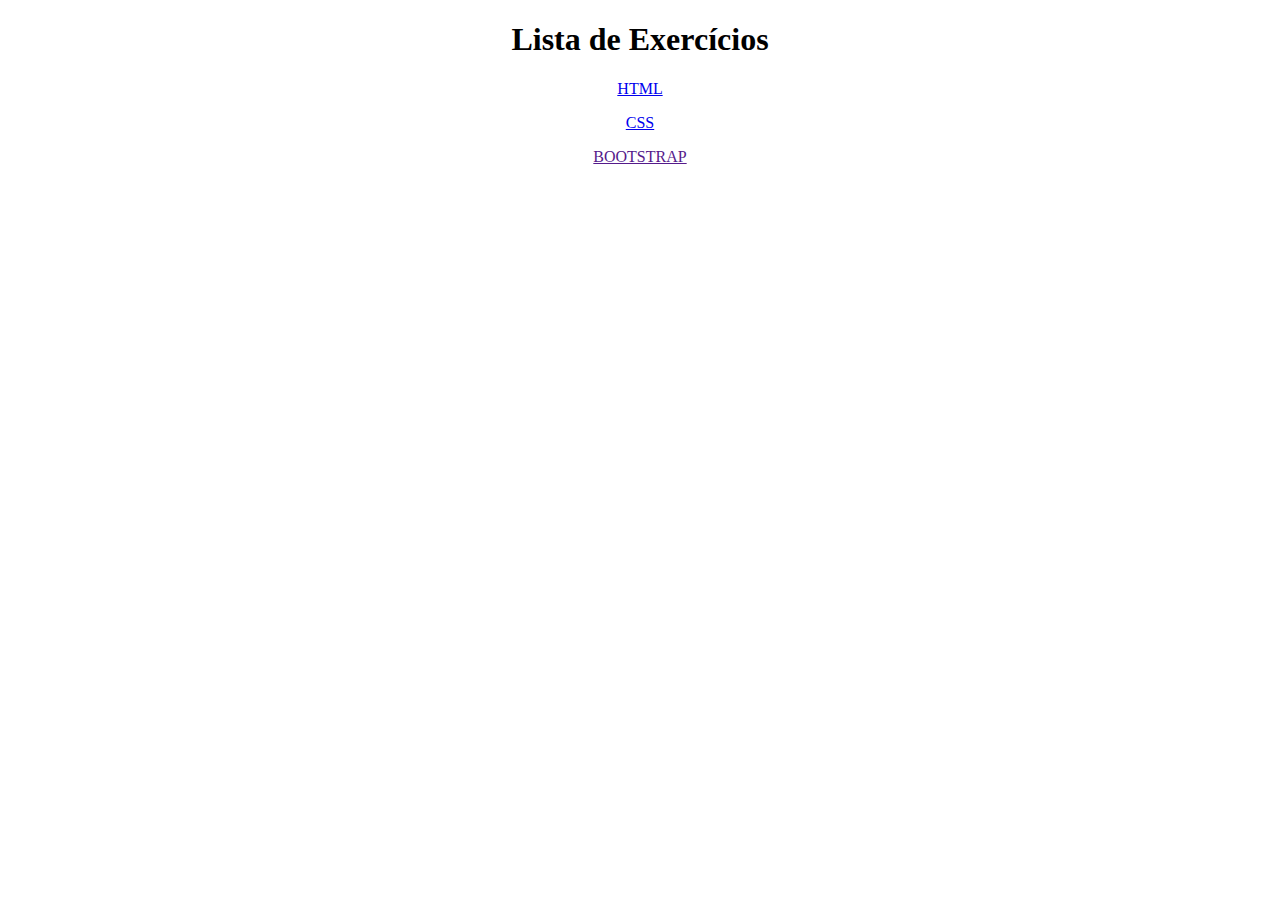
<file: Exercícios/index.html>
<!DOCTYPE html>
<html lang="en" dir="ltr">
	<head>
		<meta charset="utf-8">
		<title>Exercícios Práticos</title>
	</head>
	<body>

		<h1><center> Lista de Exercícios </center></h1>
		<p><center> <a href="html/index.html">HTML </center></a></p>
		<p><center> <a href="css/index.html">CSS </center></a></p>
		<p><center> <a href="">BOOTSTRAP </center></a></p>

	</body>
</html>
</file>
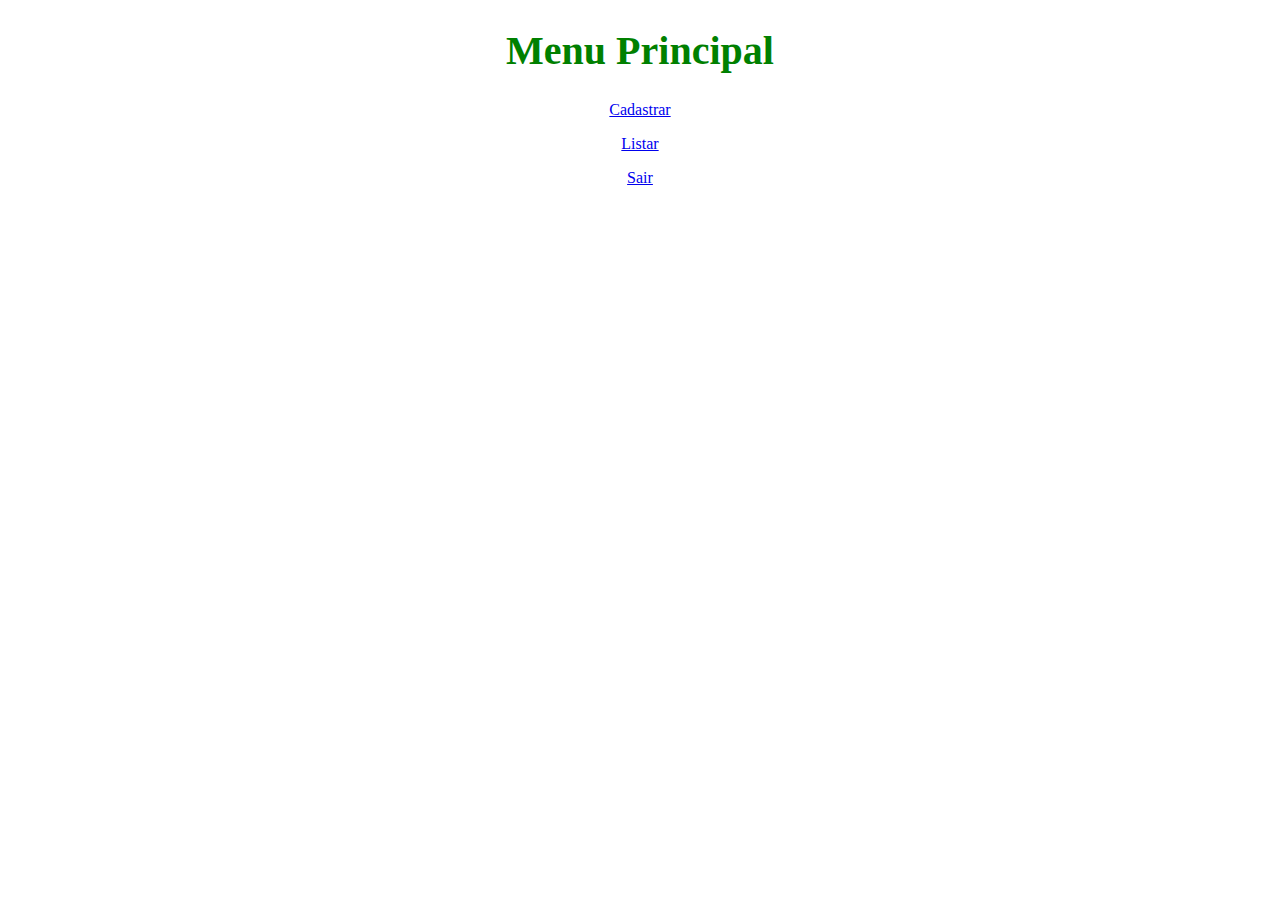
<file: Exercícios/css/index.html>
<!DOCTYPE html>
<html lang="en" dir="ltr">
  <head>
    <meta charset="utf-8">
    <link rel="stylesheet" href="style.css">
    <title>Menu Principal HTML</title>
  </head>
  <body>
    <center>
    <h1>Menu Principal</h1>
    <p><a href="cadastro.html">Cadastrar</a></p>
    <p><a href="lista.html">Listar</a></p>
    <p><a href="../index.html">Sair</a></p>
    </center>
  </body>
</html>
</file>
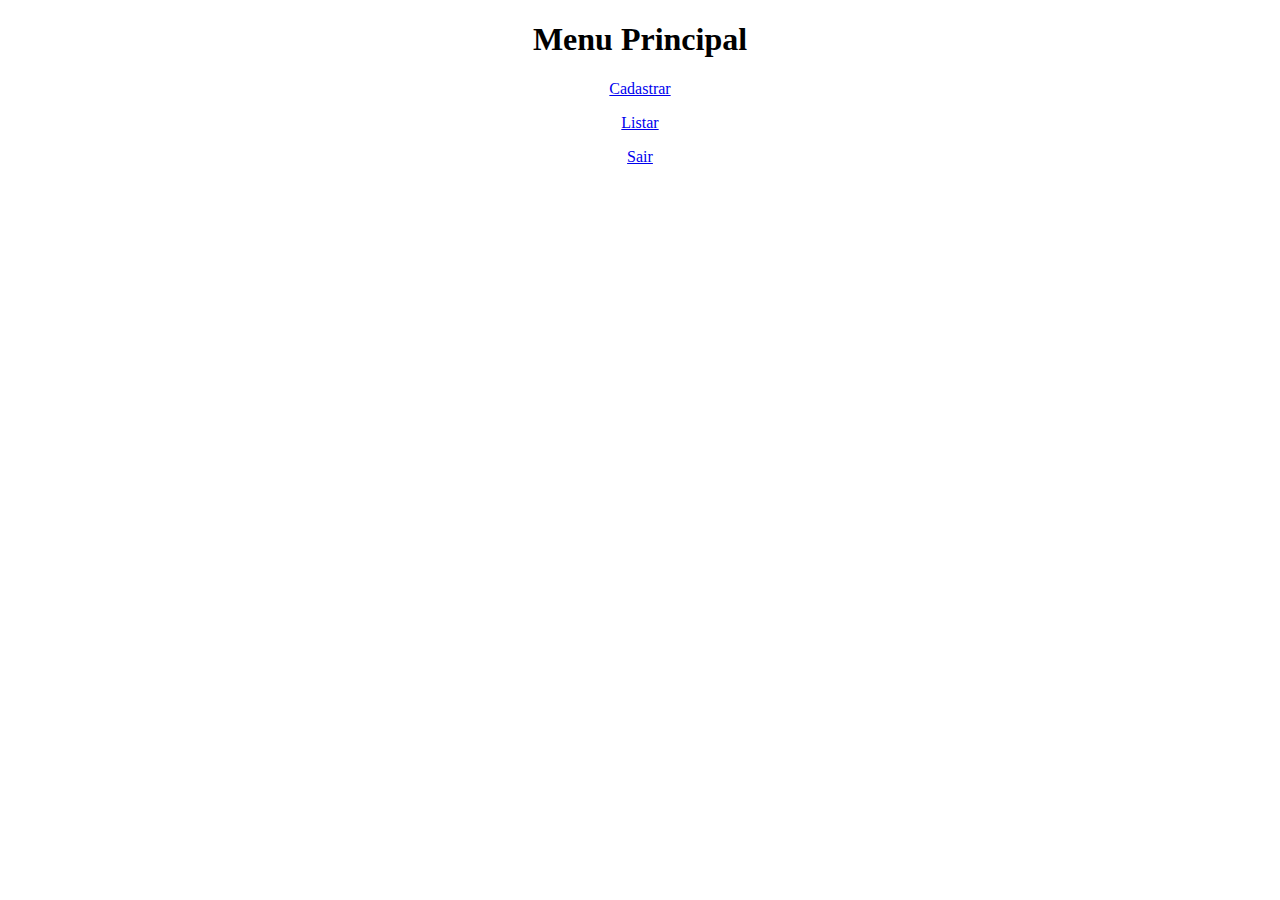
<file: Exercícios/html/index.html>
<!DOCTYPE html>
<html lang="en" dir="ltr">
  <head>
    <meta charset="utf-8">
    <title>Menu Principal HTML</title>
  </head>
  <body>
    <center>
    <h1>Menu Principal</h1>
    <p><a href="cadastro.html">Cadastrar</a></p>
    <p><a href="lista.html">Listar</a></p>
    <p><a href="../index.html">Sair</a></p>
    </center>
  </body>
</html>
</file>
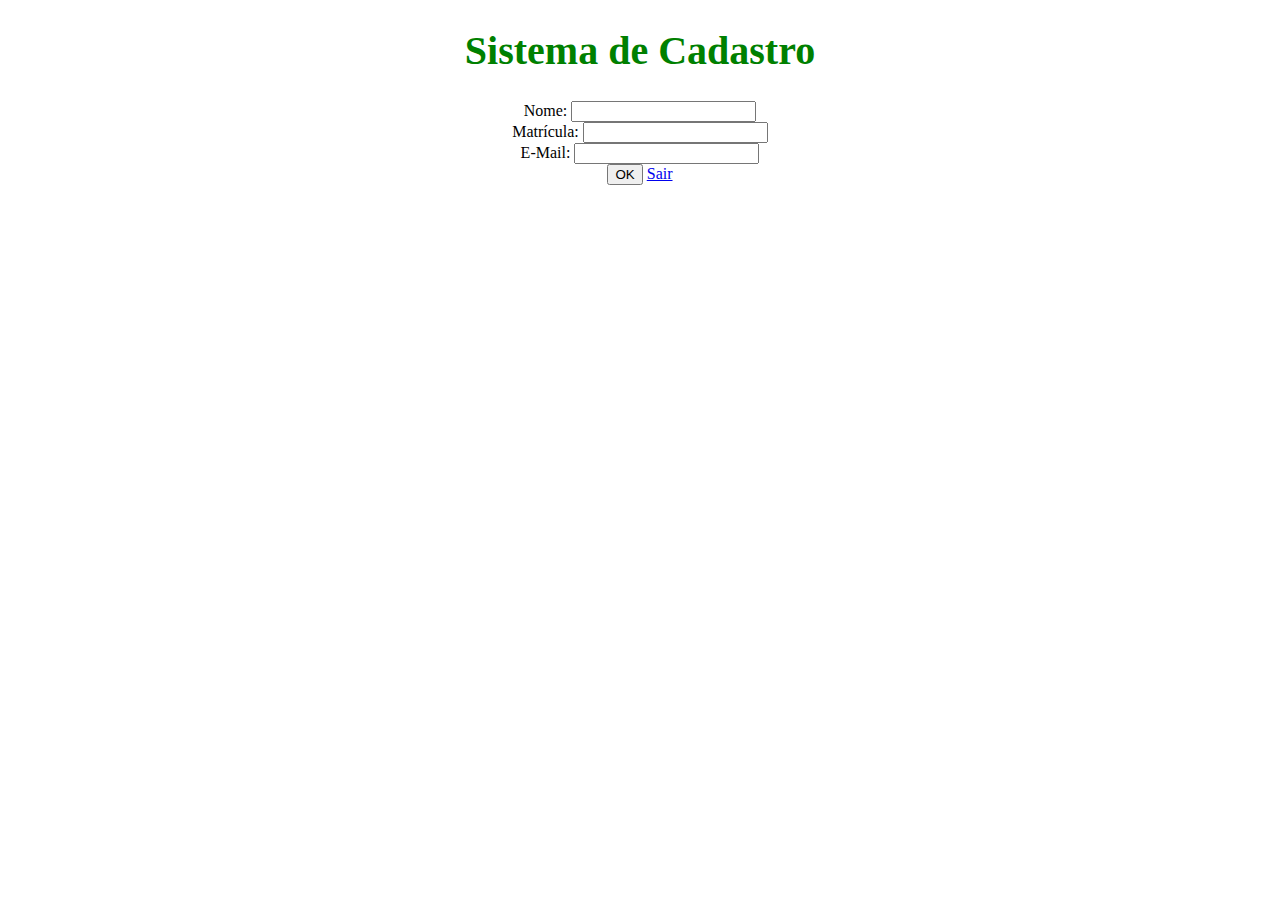
<file: Exercícios/css/cadastro.html>
<!DOCTYPE html>
<html lang="en" dir="ltr">
  <head>
    <meta charset="utf-8">
    <link rel="stylesheet" href="style.css">
    <title>Cadastramento de alunos</title>
  </head>
  <body>
    <center>

    <h1> Sistema de Cadastro </h1>
    <form action="" method="post">

      <div>
          <label for="nome">Nome:</label>
          <input type="text" id="nome"/>
      </div>
      <div>
          <label for="matricula">Matrícula:</label>
          <input type="text" id="matricula"/>
      </div>
      <div>
          <label for="e-mail">E-Mail:</label>
          <input type="email" id="e-mail"/>
      </div>
      <div>
        <button type="submit"> OK </button>
        <a href="index.html"> Sair </a>
      </div>

      </center>
    </form>

  </body>
</html>
</file>
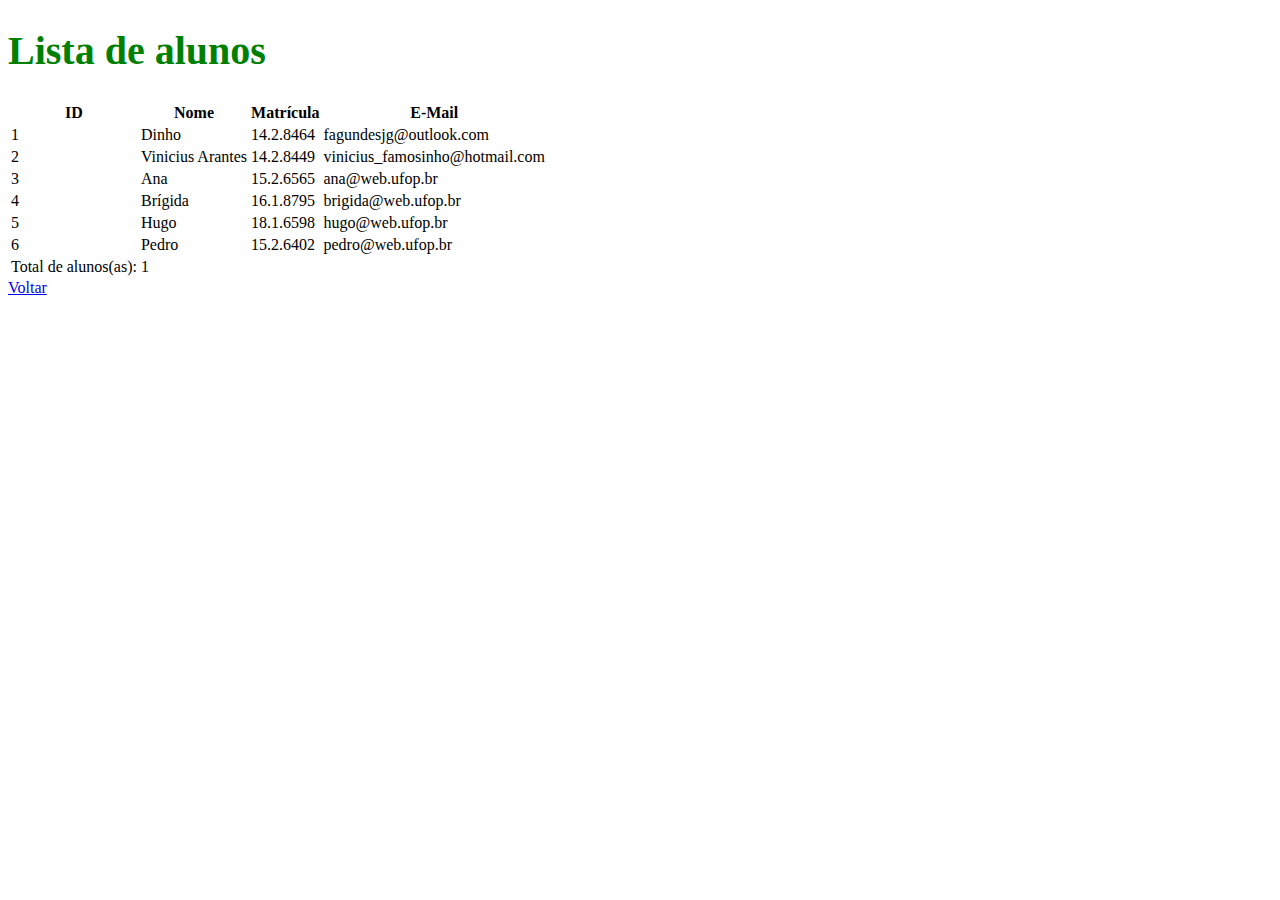
<file: Exercícios/css/lista.html>
<!DOCTYPE html>
<html lang="en" dir="ltr">
  <head>
    <meta charset="utf-8">
    <link rel="stylesheet" href="style.css">
    <title>Lista de alunos</title>
  </head>
  <body>
    <h1>Lista de alunos</h1>
    <table>

      <thead>
        <tr>
          <th>ID</th>
          <th>Nome</th>
          <th>Matrícula</th>
          <th>E-Mail</th>
        </tr>
      </thead>

      <tbody>
        <tr>
          <td>1</td>
          <td>Dinho</td>
          <td>14.2.8464</td>
          <td>fagundesjg@outlook.com</td>
        </tr>
        <tr>
          <td>2</td>
          <td>Vinicius Arantes</td>
          <td>14.2.8449</td>
          <td>vinicius_famosinho@hotmail.com</td>
        </tr>
        <tr>
          <td>3</td>
          <td>Ana</td>
          <td>15.2.6565</td>
          <td>ana@web.ufop.br</td>
        </tr>
        <tr>
          <td>4</td>
          <td>Brígida</td>
          <td>16.1.8795</td>
          <td>brigida@web.ufop.br</td>
        </tr>
        <tr>
          <td>5</td>
          <td>Hugo</td>
          <td>18.1.6598</td>
          <td>hugo@web.ufop.br</td>
        </tr>
        <tr>
          <td>6</td>
          <td>Pedro</td>
          <td>15.2.6402</td>
          <td>pedro@web.ufop.br</td>
        </tr>
      </tbody>

      <tfoot>
        <tr>
          <td colspan="1">Total de alunos(as):</td>
          <td colspan="1">1</td>
        </tr>
      </tfoot>

    </table>
    <a href="./index.html">Voltar</a>
  </body>
</html>
</file>
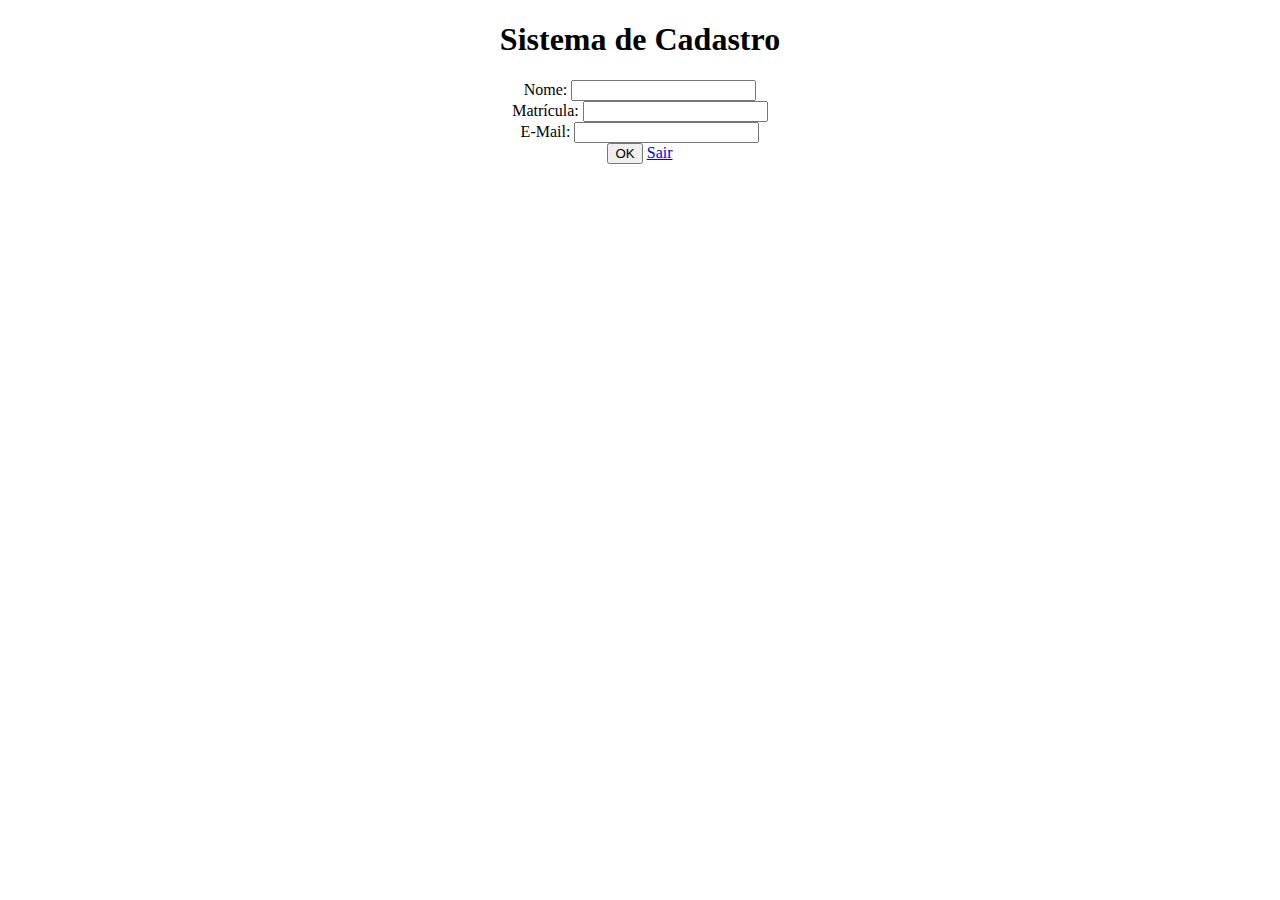
<file: Exercícios/html/cadastro.html>
<!DOCTYPE html>
<html lang="en" dir="ltr">
  <head>
    <meta charset="utf-8">
    <title>Cadastramento de alunos</title>
  </head>
  <body>
    <center>

    <h1> Sistema de Cadastro </h1>
    <form action="" method="post">

      <div>
          <label for="nome">Nome:</label>
          <input type="text" id="nome"/>
      </div>
      <div>
          <label for="matricula">Matrícula:</label>
          <input type="text" id="matricula"/>
      </div>
      <div>
          <label for="e-mail">E-Mail:</label>
          <input type="email" id="e-mail"/>
      </div>
      <div>
        <button type="submit"> OK </button>
        <a href="index.html"> Sair </a>
      </div>

      </center>
    </form>

  </body>
</html>
</file>
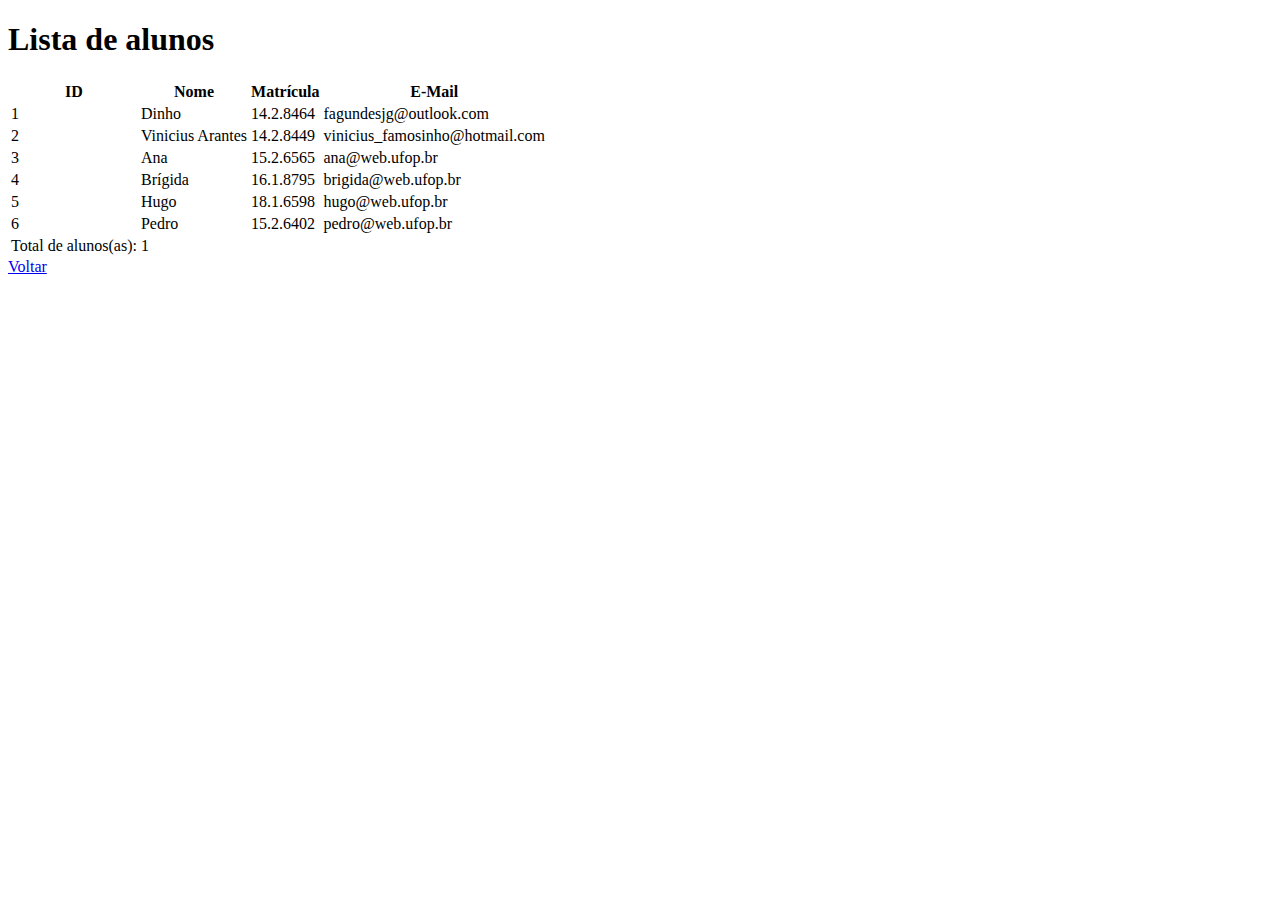
<file: Exercícios/html/lista.html>
<!DOCTYPE html>
<html lang="en" dir="ltr">
  <head>
    <meta charset="utf-8">
    <title>Lista de alunos</title>
  </head>
  <body>
    <h1>Lista de alunos</h1>
    <table>

      <thead>
        <tr>
          <th>ID</th>
          <th>Nome</th>
          <th>Matrícula</th>
          <th>E-Mail</th>
        </tr>
      </thead>

      <tbody>
        <tr>
          <td>1</td>
          <td>Dinho</td>
          <td>14.2.8464</td>
          <td>fagundesjg@outlook.com</td>
        </tr>
        <tr>
          <td>2</td>
          <td>Vinicius Arantes</td>
          <td>14.2.8449</td>
          <td>vinicius_famosinho@hotmail.com</td>
        </tr>
        <tr>
          <td>3</td>
          <td>Ana</td>
          <td>15.2.6565</td>
          <td>ana@web.ufop.br</td>
        </tr>
        <tr>
          <td>4</td>
          <td>Brígida</td>
          <td>16.1.8795</td>
          <td>brigida@web.ufop.br</td>
        </tr>
        <tr>
          <td>5</td>
          <td>Hugo</td>
          <td>18.1.6598</td>
          <td>hugo@web.ufop.br</td>
        </tr>
        <tr>
          <td>6</td>
          <td>Pedro</td>
          <td>15.2.6402</td>
          <td>pedro@web.ufop.br</td>
        </tr>
      </tbody>

      <tfoot>
        <tr>
          <td colspan="1">Total de alunos(as):</td>
          <td colspan="1">1</td>
        </tr>
      </tfoot>

    </table>
    <a href="./index.html">Voltar</a>
  </body>
</html>
</file>
<file: Exercícios/css/style.css>
h1
{
color:green;
font-size: 40px;
}
</file>
